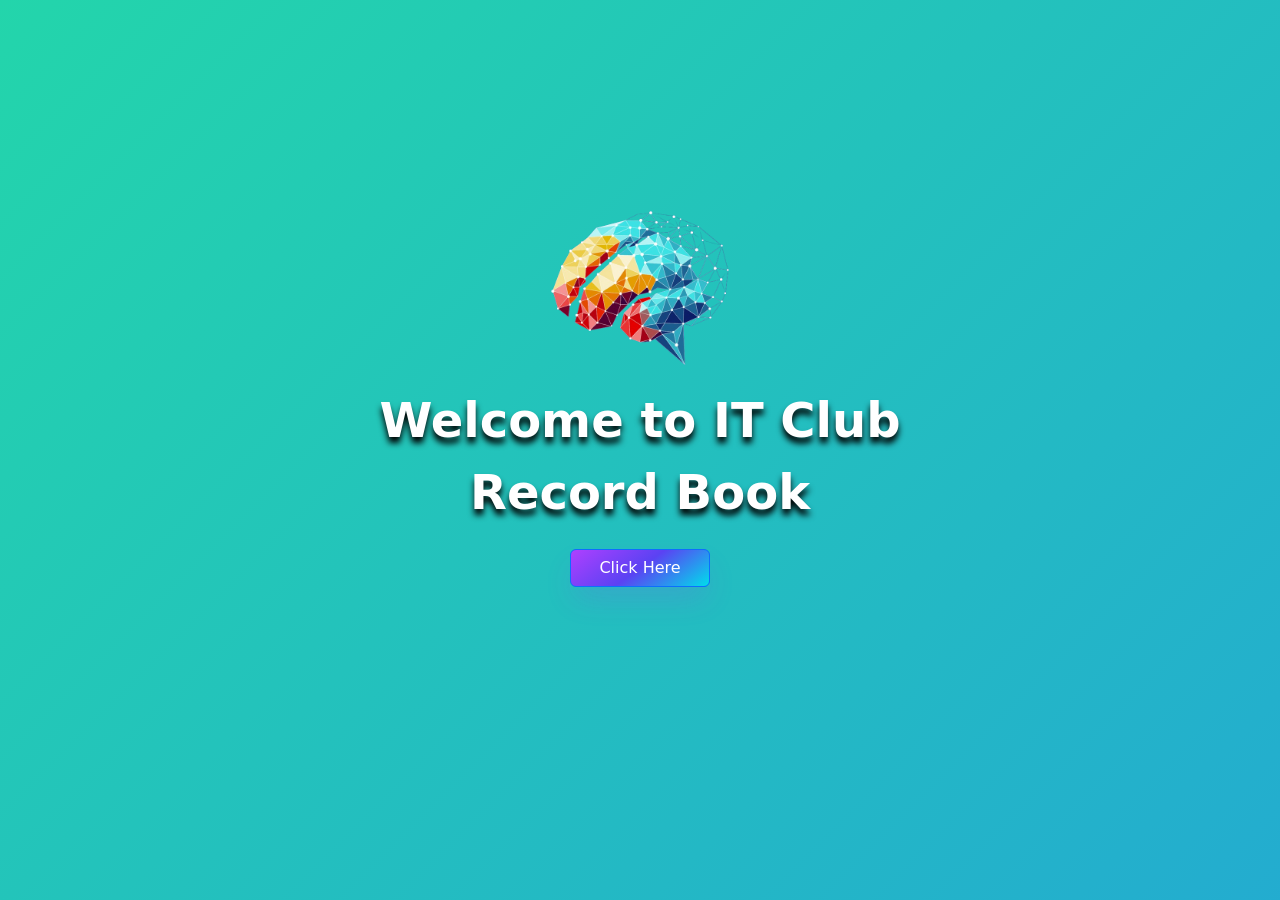
<file: it club/index.html>
<!DOCTYPE html>
<html lang="en">

<head>
    <meta charset="UTF-8">
    <meta name="viewport" content="width=device-width, initial-scale=1.0">
    <title>Welcome</title>
    <style>
        .container1 {
            background: linear-gradient(-45deg, #ee7752, #e73c7e, #23a6d5, #23d5ab);
            background-size: 400% 400%;
            animation: gradient 15s ease infinite;
        }
        
        @keyframes gradient {
            0% {
                background-position: 0% 50%;
            }
            50% {
                background-position: 100% 50%;
            }
            100% {
                background-position: 0% 50%;
            }
        }
        
        .center1 {
            font-weight: bold;
            justify-content: center;
            text-shadow: 0px 6px 6px black;
        }
        
        button {
            align-items: center;
            background-image: linear-gradient(144deg, #AF40FF, #5B42F3 50%, #00DDEB);
            border: 0;
            border-radius: 8px;
            box-shadow: rgba(151, 65, 252, 0.2) 0 15px 30px -5px;
            box-sizing: border-box;
            color: #FFFFFF;
            display: flex;
            font-family: Phantomsans, sans-serif;
            font-size: 18px;
            justify-content: center;
            line-height: 1em;
            max-width: 100%;
            min-width: 140px;
            padding: 3px;
            text-decoration: none;
            user-select: none;
            -webkit-user-select: none;
            touch-action: manipulation;
            white-space: nowrap;
            cursor: pointer;
            transition: all .3s;
        }
        
        button:active,
        button:hover {
            outline: 0;
        }
        
        button span {
            background-color: rgb(5, 6, 45);
            padding: 16px 24px;
            border-radius: 6px;
            width: 100%;
            height: 100%;
            transition: 300ms;
        }
        
        button:hover span {
            background: none;
        }
        
        button:active {
            transform: scale(0.9);
        }
    </style>
    <link href="https://cdn.jsdelivr.net/npm/bootstrap@5.3.3/dist/css/bootstrap.min.css" rel="stylesheet" integrity="sha384-QWTKZyjpPEjISv5WaRU9OFeRpok6YctnYmDr5pNlyT2bRjXh0JMhjY6hW+ALEwIH" crossorigin="anonymous">
    <script src="https://cdn.jsdelivr.net/npm/bootstrap@5.3.3/dist/js/bootstrap.bundle.min.js" integrity="sha384-YvpcrYf0tY3lHB60NNkmXc5s9fDVZLESaAA55NDzOxhy9GkcIdslK1eN7N6jIeHz" crossorigin="anonymous"></script>
</head>

<body class="container1">
    <br>
    <br>
    <br>
    <br>
    <br>
    <br>
    <br>
    <br>
    <center>
        <div class="center1">
            <img src="Logo.png" width="15%">
            <br>
            <font size="12px" color="white">
                Welcome to IT Club
                <br> Record Book
                <br>
                <button type="button" class="btn btn-primary" onclick="window.location.href='home.html'">Click Here</button>
            </font>
        </div>
    </center>
</body>

</html>
</file>
